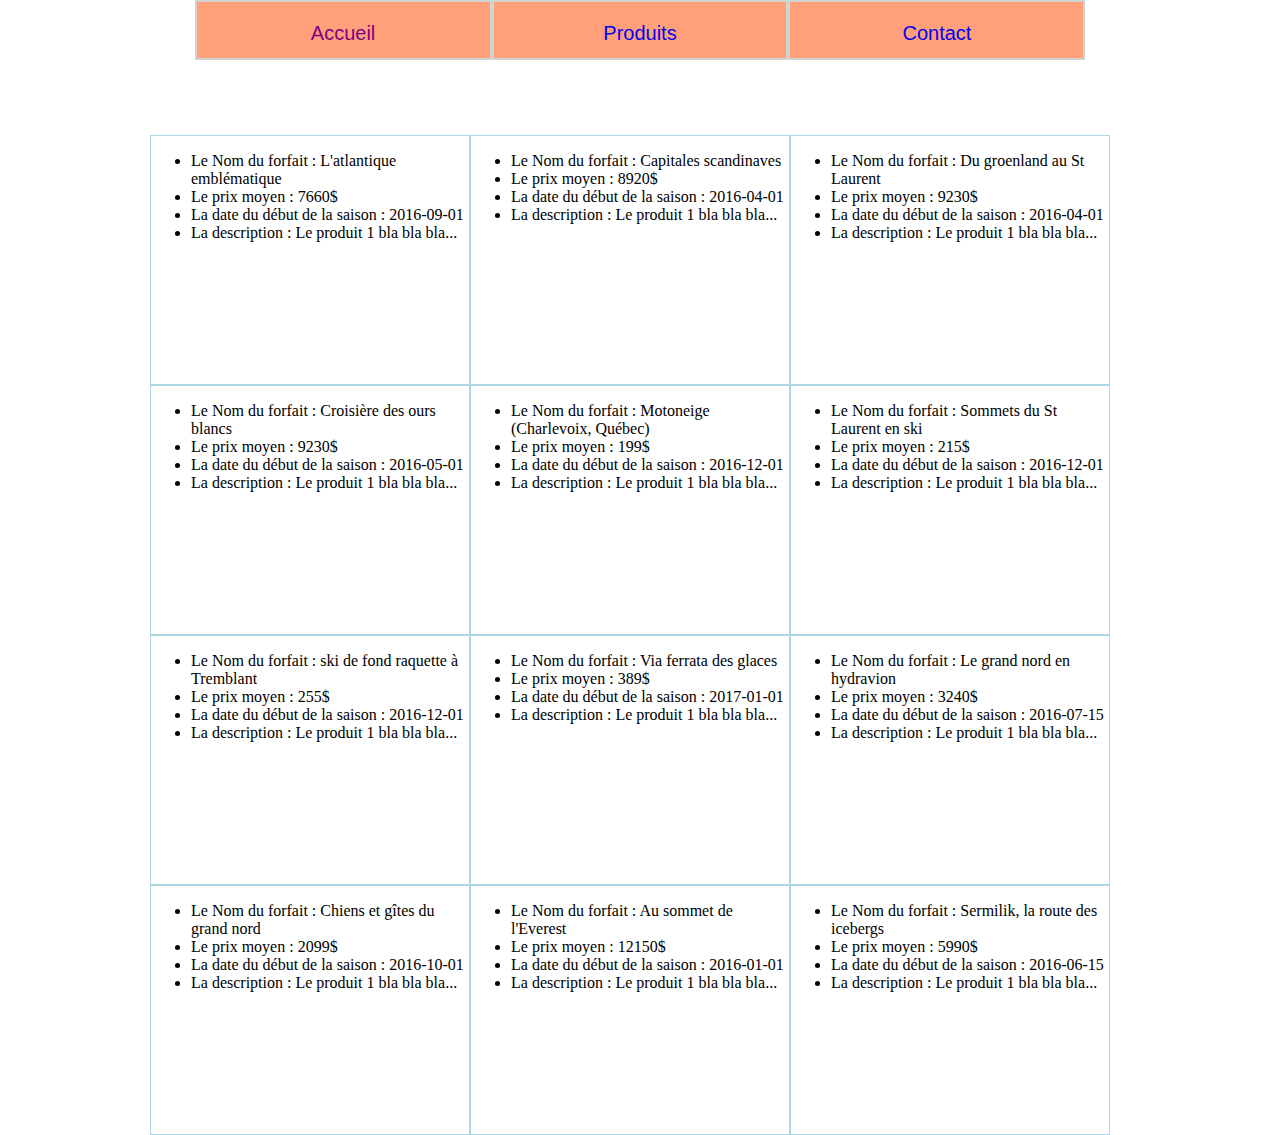
<file: index.html>
<!DOCTYPE html>
<html lang="en">
<head>
    <meta charset="UTF-8">
    <title>Projet GIT</title>
    <link rel="stylesheet" href="style/main.css" />
</head>
<body>
<header>
    <div id="wrapper">
    <ul class="menu"><!-- Laisser ces commentaires pour supprimer les caractères fins de ligne
            --><li class="active"><a id="homelink" href="index.html"><p>Accueil</p></a></li><!--
            --><li><a id="productslink" href="produits.html"><p>Produits</p></a></li><!--
            --><li><a id="datalink" href="contact.html"><p>Contact</p></a></li><!--
            <!--<li><a href="index.html"></a></li>-->
    </ul>
    </div>
</header>







<script src="https://ajax.googleapis.com/ajax/libs/jquery/3.1.1/jquery.min.js"></script>
<script src="script/forfaits.js"></script>
<script src="script/main.js"></script>
</body>
</html>
</file>
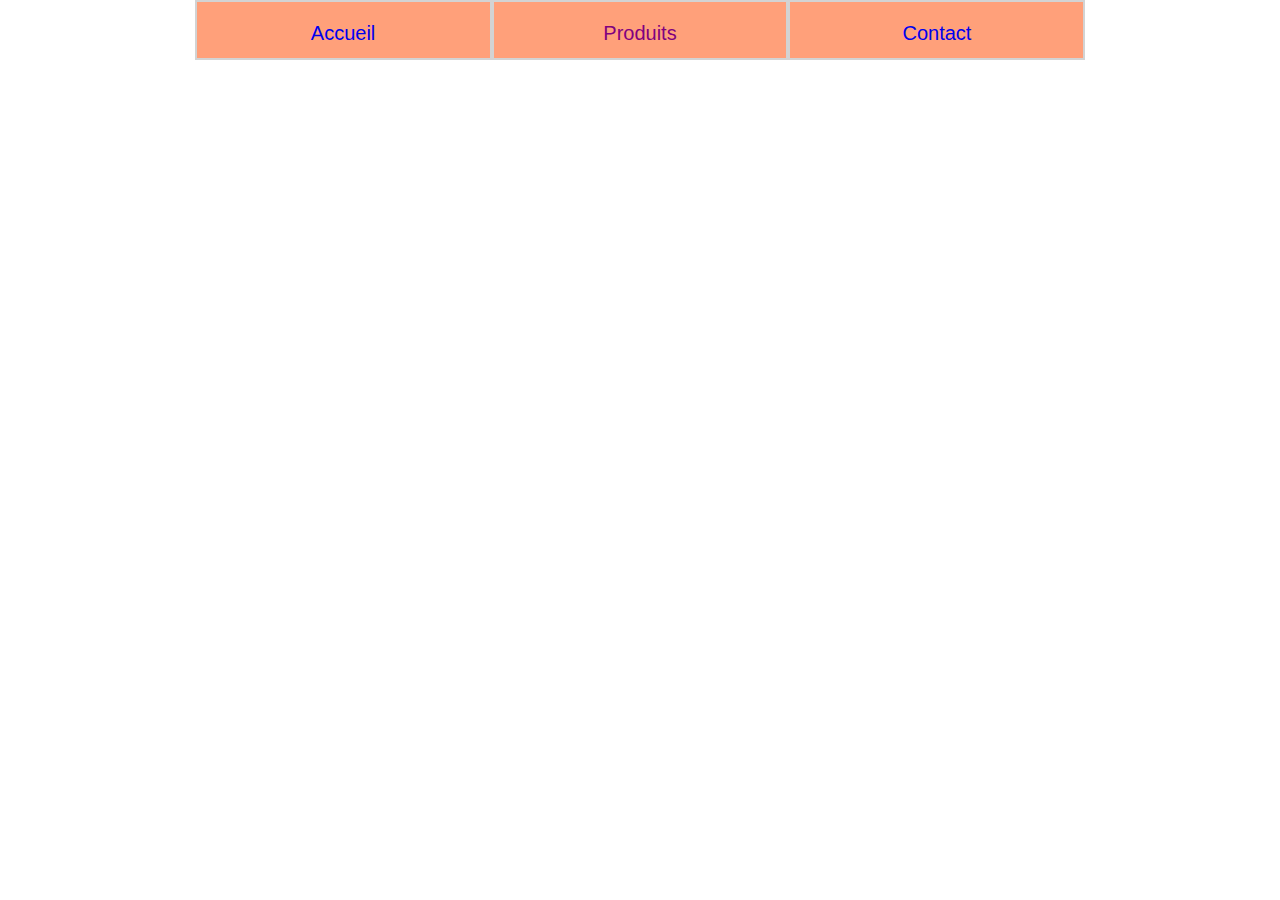
<file: produits.html>
<!DOCTYPE html>
<html lang="en">
<head>
    <meta charset="UTF-8" />
    <title>Produits</title>
    <link rel="stylesheet" href="style/main.css" />
</head>
<body>
    <header id="produits">
            <div id="wrapper">
            <ul class="menu"><!-- Laisser ces commentaires pour supprimer les caractères fins de ligne
            --><li><a id="homelink" href="index.html"><p>Accueil</p></a></li><!--
            --><li class="active"><a id="productslink" href="produits.html"><p>Produits</p></a></li><!--
            --><li><a id="datalink" href="contact.html"><p>Contact</p></a></li><!--
            <!--<li><a href="index.html"></a></li>-->
            </ul>
        </div>
    </header>


    <script src="script/forfaits.js"></script>
    <script src="script/main.js"></script>
</body>
</html>
</file>
<file: style/main.css>
/* Reset css */
* {
    box-sizing: border-box; /* Bordures comprises dans les dimensions */
}

body {
    width: 100%;
    margin: 0 auto;
}
html {
    font-size: 16px;
}
h1 {
    text-align: center;
    margin: 5px;
}
div.container{
    margin-top: 25px;
}
div.forfait{
    display: inline-block;
    width: 25%;
    height: 250px;
    border: 1px solid lightblue;
    float:left;
}

div.forfait:nth-of-type(3n+1){
    margin-left: 150px;
}
div.forfait:nth-of-type(1),div.forfait:nth-of-type(2),div.forfait:nth-of-type(3){
    margin-top: 50px;
}


/* **** Code css pour menu 4 items centrés **** */
#wrapper ul.menu {
    padding : 0; /* Supprime la marge interne pour tous les éléments */
    box-sizing: border-box; /* Bordures comprises dans les dimensions */
    list-style-type: none; /* Pour oter les puces */
    width:80%;
    margin:0 auto; /* Centrage horizontal block dans block */
    font-family: 'Open Sans', arial, serif;
    font-size: 125%;
    text-align: center;
    height: 60px;
    color: black;
    position: sticky;
}

#wrapper ul.menu li{
    background-color: lightsalmon;
    border: 2px solid lightgray;
    height:inherit;
    display: inline-block;
    width: 29%;
    /*Reset des hyperliens (normalement sur toute la page)*/
}
#wrapper ul.menu li:not(:last-of-type) {
    margin-right: 0;
}
#wrapper ul.menu li a {
    text-decoration: none;
}
/*Lien non visité*/
ul.menu li a :link{
    color: black;
    font-size: 24px;
    text-shadow: 4px 4px 8px white ;
}
ul.menu li a:visited{
    color: black;
    font-size: 2em;
    font-weight: bolder;
}
/*Lien survolé*/
ul.menu li a:hover{
    color: red;
}
/*Lien en train d'être cliqué*/
ul.menu li.active a{
    color: purple;
    background-size: contain;
}
</file>
